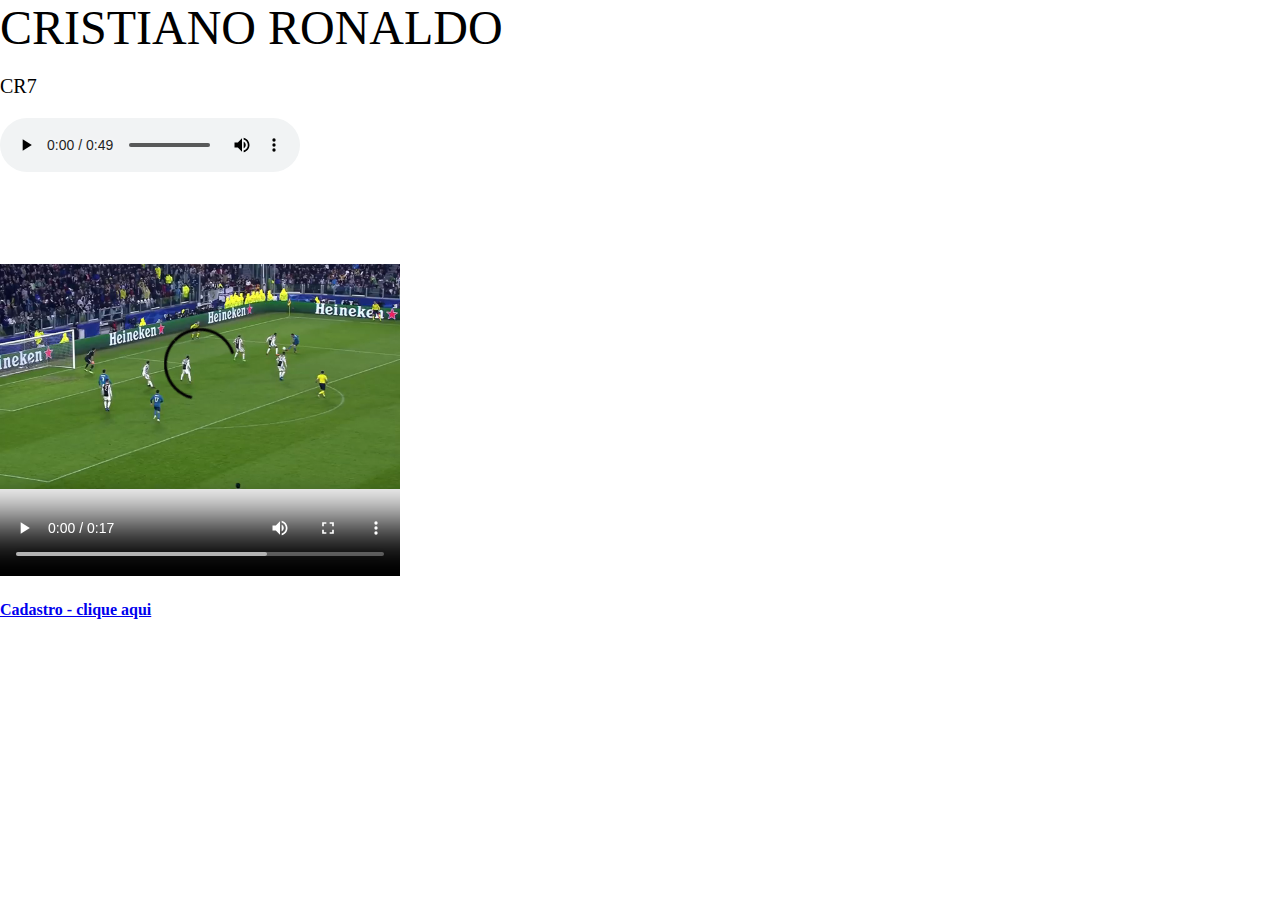
<file: CSS/index.html>
<!DOCTYPE html>
<html lang="pt-BR">
<head>
    <meta charset="UTF-8">
    <meta name="viewport" content="width=device-width, initial-scale=1.0">
    <title>Página de revisão HTML/HTML5</title>
    <link rel="stylesheet" href="style.css">
    
</head>
<body>
    <div class="background">
        <font face="fraktur" color="black" size="20px">CRISTIANO RONALDO</font>
        <p style="font-family: fraktur; font-size: 20px; color:#000000">CR7</p>
        <section class="Audio">
            <audio controls="controls">
                <source src="marcelo-pro-cristiano.mp3" type="audio/mp3">
            </audio>
            <br>
            <video src="Cristiano Ronaldo - Awesome bicycle kick goal vs Juventus - Champions League - 03.04.2018 - 1080i HD.mp4" controls="controls" width="400" height="400"></video>
        </section>
        <section class="cadastro">
            <h4><b> <a href="cadastro.html">Cadastro - clique aqui</a></b></h4>
        </section>
    </div>
</body>
</html>
</file>
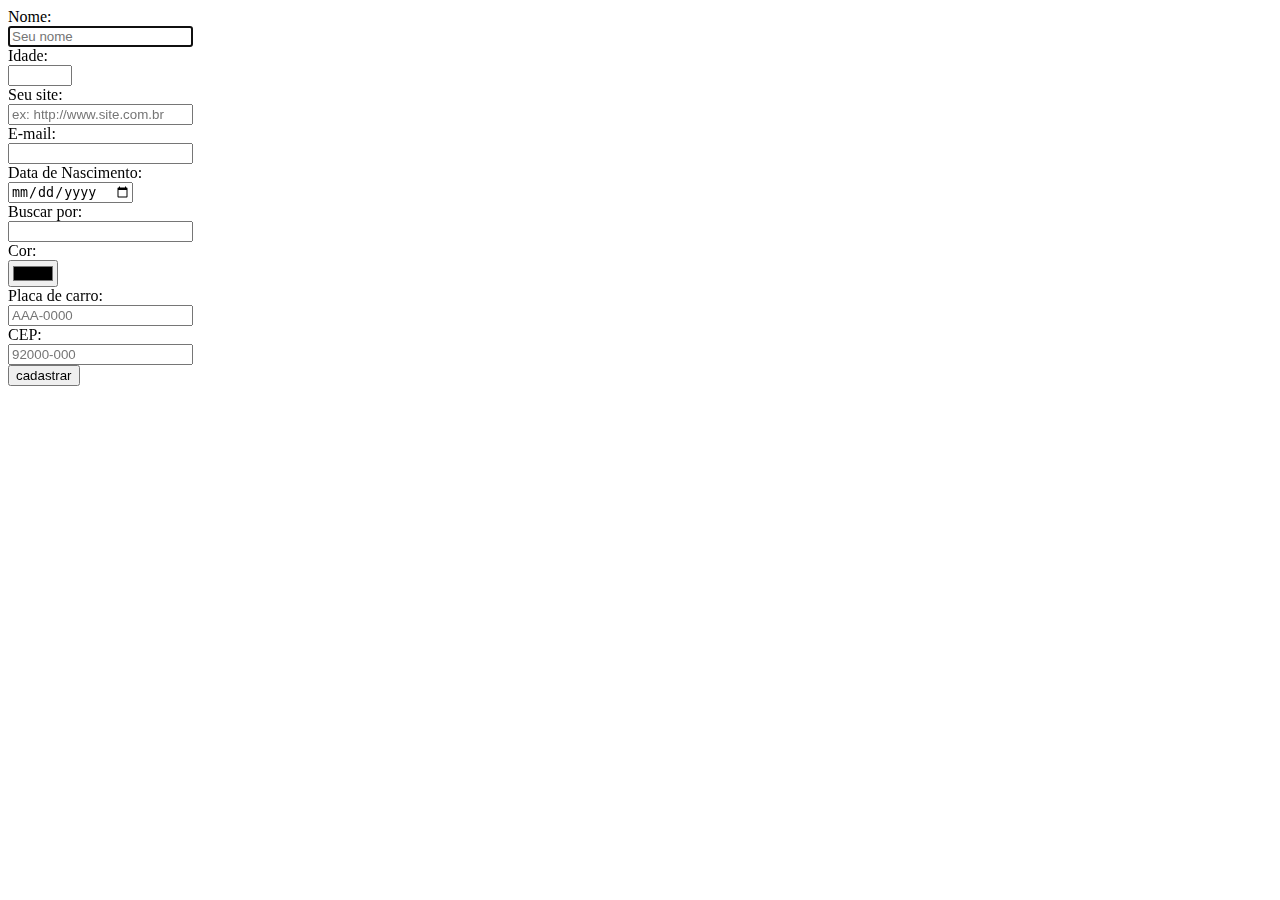
<file: CSS/cadastro.html>
<!DOCTYPE html>
<html lang="pt-BR">
<head>
    <meta charset="UTF-8">
    <meta name="viewport" content="width=device-width, initial-scale=1.0">
    <title>Exemplo de Formulário</title>
</head>
<body>
    <form>
         Nome: <br> <input type="text" autofocus="autofocus" placeholder="Seu nome"> <br>
         Idade: <br> <input type="number" required="required" min="18" max="100"> <br>
         Seu site: <br> <input type="url" placeholder="ex: http://www.site.com.br" required="required" > <br>
         E-mail: <br> <input type="email" required="required"> <br>
         Data de Nascimento: <br> <input type="date" required="required"> <br>
         Buscar por: <br> <input type="search" required="required"> <br>
         Cor: <br> <input type="color" required="required"> <br>
         Placa de carro: <br> <input type="text" placeholder="AAA-0000" pattern="[A-Za-z]{3}-[0-9]{4}"> <br>
         CEP: <br> <input type="text" placeholder="92000-000" pattern="[0-9{5}]-[0-9]{3}" maxlength="9" required="required" > <br>
         <input type="submit" value="cadastrar"> <br>
        
        </form>
    
</body>
</html>
</file>
<file: CSS/style.css>
body {
    margin: 0;
    padding: 0;
}

.background {
    background-image: url('https://i.pinimg.com/736x/77/3c/22/773c22f3045fa76d5c5a5f5bceafc0cc.jpg');
    background-size: cover;
    background-position: center;
    width: 100%;
    height: 100vh;
}
</file>
